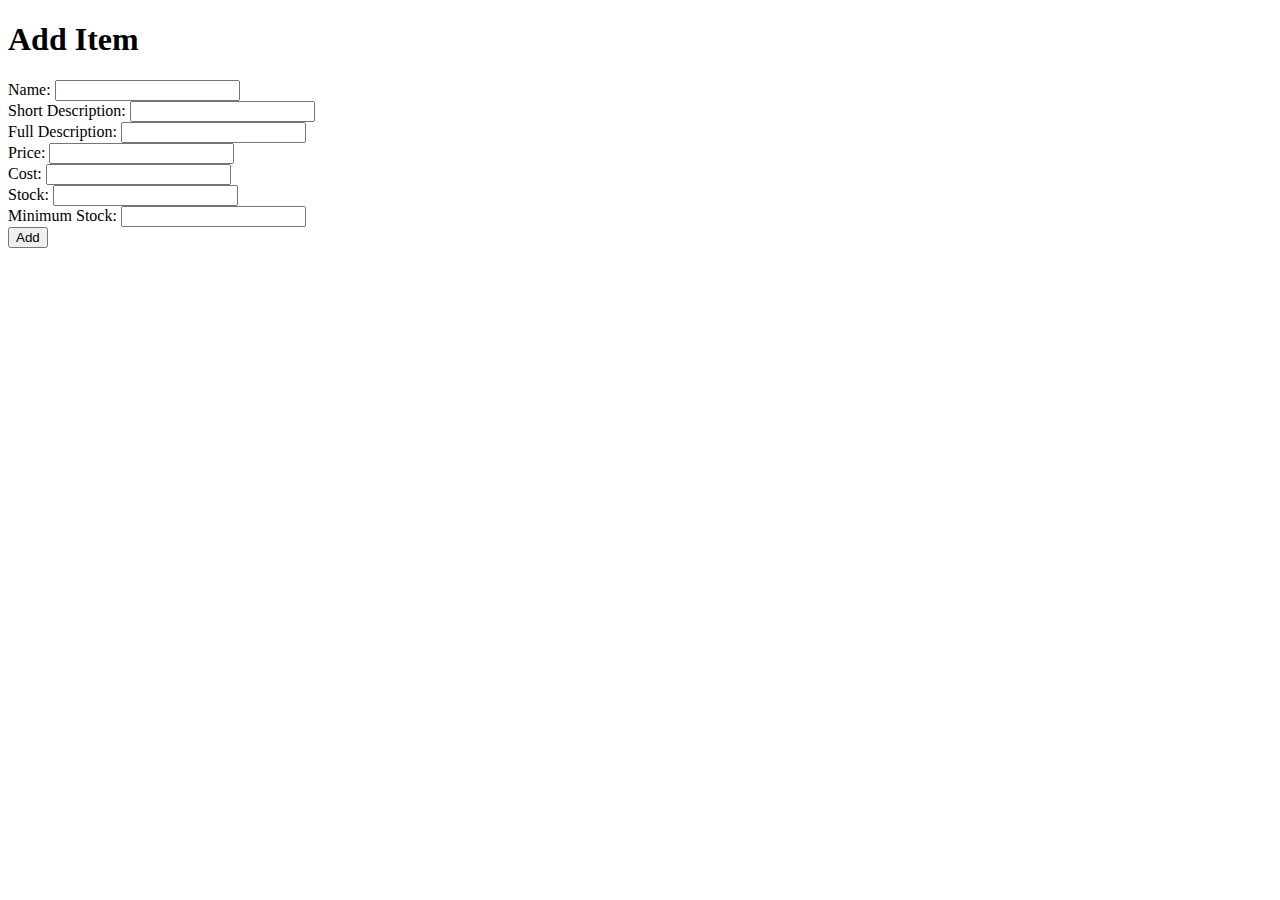
<file: add.html>
<!DOCTYPE html>
<html>
<head>
    <title>Add Item</title>
</head>
<body>
    <h1>Add Item</h1>
    <form method="POST" action="/add">
        <label for="name">Name:</label>
        <input type="text" id="name" name="name" required><br>
        <label for="shortDesc">Short Description:</label>
        <input type="text" id="shortDesc" name="shortDesc" required><br>
        <label for="fullDesc">Full Description:</label>
        <input type="text" id="fullDesc" name="fullDesc"><br>
        <label for="price">Price:</label>
        <input type="number" id="price" name="price" required><br>
        <label for="cost">Cost:</label>
        <input type="number" id="cost" name="cost" required><br>
        <label for="stock">Stock:</label>
        <input type="number" id="stock" name="stock" required><br>
        <label for="reorder">Minimum Stock:</label>
        <input type="number" id="reorder" name="reorder" required><br>
        <input type="submit" value="Add">
    </form>
</body>
</html>
</file>
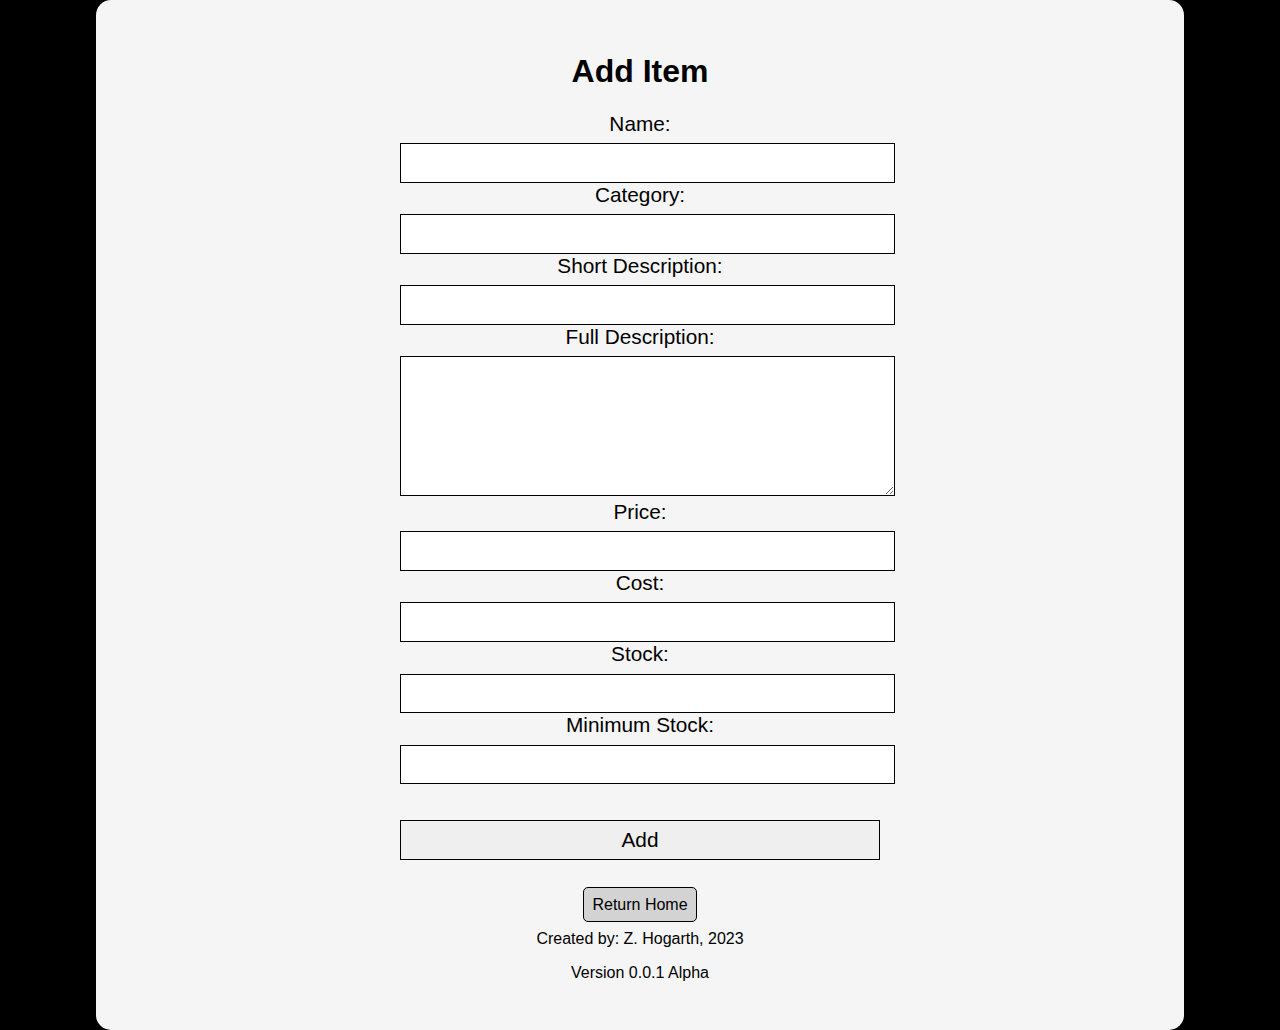
<file: templates/add.html>
<!DOCTYPE html>
<html>
<head>
    <title>Add Item</title>
    <link rel="stylesheet" href="/static/style.css">
</head>
<body>
    <h1>Add Item</h1>
    <form method="POST" action="/add">
        <label for="name">Name:</label>
        <input type="text" id="name" name="name" required><br>

        <label for="category">Category:</label>
        <input type="text" id="category" name="category" required><br>

        <label for="shortDesc">Short Description:</label>
        <input type="text" id="shortDesc" name="shortDesc" required><br>

        <label for="fullDesc">Full Description:</label>
        <textarea id="fullDesc" name="fullDesc" rows="5" cols="40"></textarea><br>

        <label for="price">Price:</label>
        <input type="number" id="price" step="any" name="price" required><br>

        <label for="cost">Cost:</label>
        <input type="number" id="cost" step="any" name="cost" required><br>

        <label for="stock">Stock:</label>
        <input type="number" id="stock" name="stock" required><br>

        <label for="reorder">Minimum Stock:</label>
        <input type="number" id="reorder" name="reorder" required><br>


        <br><br>
        <input type="submit" value="Add">
    </form>
    <br><br>
</body>
<footer class="noPrint">
    <a class="linkButton" href="/">Return Home</a>
    <p>Created by: Z. Hogarth, 2023</p>
    <p>Version 0.0.1 Alpha</p>
</footer>
</html>
</file>
<file: static/style.css>
html {
    background-color: black;
    font-family: Arial, Helvetica, sans-serif;
    margin: 0;
    padding: 0;
}

body {
    text-align: center;
    width: 80%;
    background-color: whitesmoke;
    margin: 0 auto;
    padding: 2em;
    border-radius: 15px;
}

table {
    margin: 0 auto;
    width: 80%;
    border-collapse: collapse;
    border: 1px solid black;
    border-radius: 5px;
}

th {
    border: 1px solid black;
}

td {
    border: 1px solid black;
    font-weight: bold;
}

.itemRow {
    height: 40px;
}

tr:nth-child(odd) {
    background-color: rgb(230, 230, 230); 
}

tr:nth-child(odd):hover {
    background-color: rgb(243, 188, 188);); 
}

tr:hover {
    background-color: rgb(243, 188, 188);
}



.linkButton {
    border: 1px solid black;
    background-color: lightgray;
    padding: 0.5em;
    margin-top: 100px;
    margin-bottom: 10px;
    border-radius: 5px;
    text-decoration: none;
    color: black;
}

.linkButton:hover {
    background-color: darkgray;
    color: white;
}

.delLinkButton {
    border: 1px solid black;
    background-color: darkred;
    padding: 0.5em;
    margin-top: 100px;
    margin-bottom: 10px;
    border-radius: 5px;
    text-decoration: none;
    color: yellow;
}

.delLinkButton:hover {
    background-color: red;
    color: white;
}

label,
input,
textarea,
select,
button {
  font-size: 1.3rem;
  line-height: 1.2
}

form {
  width: 30em;
  max-width: 90%;
  margin: 0 auto;
}

label {
  margin-bottom: 0.4rem;
  display: block;
}

input,
textarea {
  padding: 0.4rem;
  width: 100%;
  border: 1px solid;
}

button {
  margin-top: 2rem;
}

button:hover {
  background-color: darkgray;
  color: white;
}

input[type=submit]:hover {
  background-color: darkgray;
  color: white;
}

@media print {
    .noPrint {
        visibility: hidden;
        display: none;
    }
}
</file>
